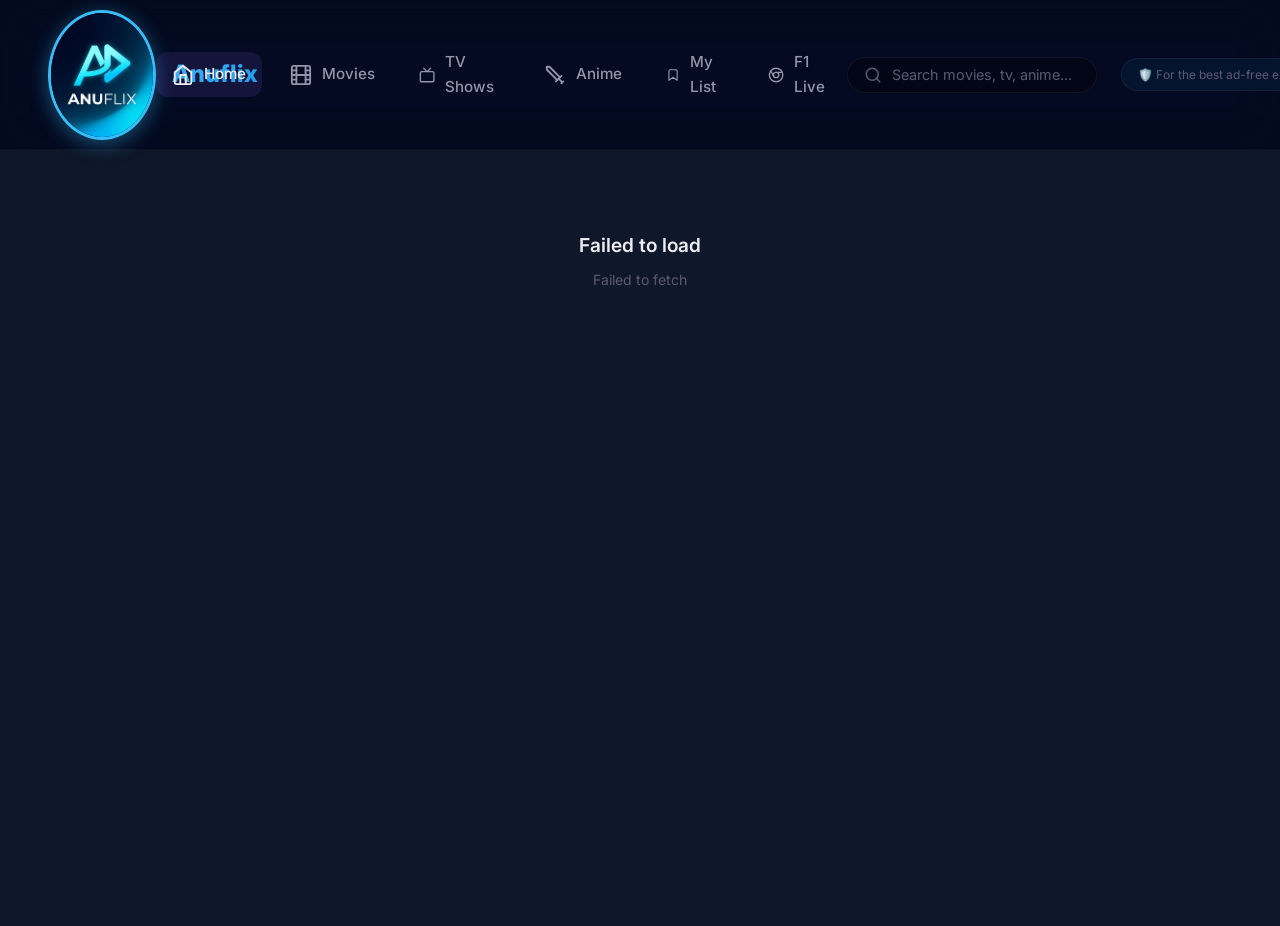
<file: index.html>
<!DOCTYPE html>
<html lang="en">
<head>
    <meta charset="UTF-8">
    <meta name="viewport" content="width=device-width, initial-scale=1.0">
    <meta name="description" content="Anuflix — Discover trending movies and TV shows. Browse ratings, cast, and recommendations powered by TMDB.">
    <title>Anuflix — Movies & TV</title>
    <link rel="preconnect" href="https://fonts.googleapis.com">
    <link rel="preconnect" href="https://fonts.gstatic.com" crossorigin>
    <link href="https://fonts.googleapis.com/css2?family=Inter:wght@300;400;500;600;700;800;900&display=swap" rel="stylesheet">
    <link rel="stylesheet" href="index.css?v=112">
    <link rel="icon" type="image/png" href="logo.png">
</head>
<body>
    <div id="app">
        <!-- Sidebar (Desktop) -->
        <aside id="sidebar">
            <a href="#/" class="sidebar-logo">
                <img src="logo.png" alt="Anuflix" class="custom-logo">
                <span class="logo-text">Anuflix</span>
            </a>
            <nav class="sidebar-nav" id="sidebar-nav">
                <a href="#/" class="nav-link active" data-page="home">
                    <svg width="22" height="22" viewBox="0 0 24 24" fill="none" stroke="currentColor" stroke-width="2" stroke-linecap="round" stroke-linejoin="round"><path d="M3 9l9-7 9 7v11a2 2 0 01-2 2H5a2 2 0 01-2-2z"/><polyline points="9 22 9 12 15 12 15 22"/></svg>
                    <span>Home</span>
                </a>
                <a href="#/movies" class="nav-link" data-page="movies">
                    <svg width="22" height="22" viewBox="0 0 24 24" fill="none" stroke="currentColor" stroke-width="2" stroke-linecap="round" stroke-linejoin="round"><rect x="2" y="2" width="20" height="20" rx="2.18" ry="2.18"/><line x1="7" y1="2" x2="7" y2="22"/><line x1="17" y1="2" x2="17" y2="22"/><line x1="2" y1="12" x2="22" y2="12"/><line x1="2" y1="7" x2="7" y2="7"/><line x1="2" y1="17" x2="7" y2="17"/><line x1="17" y1="7" x2="22" y2="7"/><line x1="17" y1="17" x2="22" y2="17"/></svg>
                    <span>Movies</span>
                </a>
                <a href="#/tv" class="nav-link" data-page="tv">
                    <svg width="22" height="22" viewBox="0 0 24 24" fill="none" stroke="currentColor" stroke-width="2" stroke-linecap="round" stroke-linejoin="round"><rect x="2" y="7" width="20" height="15" rx="2" ry="2"/><polyline points="17 2 12 7 7 2"/></svg>
                    <span>TV Shows</span>
                </a>
                <a href="#/anime" class="nav-link" data-page="anime">
                    <svg width="22" height="22" viewBox="0 0 24 24" fill="none" stroke="currentColor" stroke-width="2" stroke-linecap="round" stroke-linejoin="round"><polyline points="14.5 17.5 3 6 3 3 6 3 17.5 14.5"/><line x1="13" y1="19" x2="19" y2="13"/><line x1="16" y1="16" x2="20" y2="20"/><line x1="19" y1="21" x2="21" y2="19"/></svg>
                    <span>Anime</span>
                </a>

                <a href="#/watchlist" class="nav-link" data-page="watchlist">
                    <svg width="22" height="22" viewBox="0 0 24 24" fill="none" stroke="currentColor" stroke-width="2" stroke-linecap="round" stroke-linejoin="round"><path d="M19 21l-7-5-7 5V5a2 2 0 012-2h10a2 2 0 012 2z"/></svg>
                    <span>My List</span>
                </a>
                <a href="#/f1" class="nav-link" data-page="f1">
                    <svg width="22" height="22" viewBox="0 0 24 24" fill="none" stroke="currentColor" stroke-width="2" stroke-linecap="round" stroke-linejoin="round"><circle cx="12" cy="12" r="10"/><circle cx="12" cy="12" r="4"/><line x1="21.17" y1="8" x2="12" y2="8"/><line x1="3.95" y1="6.06" x2="8.54" y2="14"/></svg>
                    <span>F1 Live</span>
                </a>
            </nav>
            <div class="header-actions">
                <!-- Global Floating Search -->
                <div id="global-search-container" class="global-search-container">
                    <div class="global-search-wrapper">
                        <svg width="18" height="18" viewBox="0 0 24 24" fill="none" stroke="currentColor" stroke-width="2" stroke-linecap="round" stroke-linejoin="round" class="global-search-icon"><circle cx="11" cy="11" r="8"/><line x1="21" y1="21" x2="16.65" y2="16.65"/></svg>
                        <input type="text" id="global-search-input" class="global-search-input" placeholder="Search movies, tv, anime..." autocomplete="off">
                    </div>
                    <div id="global-search-suggestions" class="search-suggestions" style="display: none;"></div>
                </div>
                <a href="https://brave.com/" target="_blank" rel="noopener noreferrer" class="brave-tip">🛡️ For the best ad-free experience, use <strong>Brave Browser</strong></a>
                <button class="theme-toggle" id="theme-toggle" title="Toggle Theme">
                    <svg id="theme-icon" width="20" height="20" viewBox="0 0 24 24" fill="none" stroke="currentColor" stroke-width="2" stroke-linecap="round" stroke-linejoin="round">
                        <!-- Moon -->
                        <path d="M21 12.79A9 9 0 1 1 11.21 3 7 7 0 0 0 21 12.79z"></path>
                    </svg>
                </button>
            </div>
            <div class="sidebar-footer">
                <a href="https://www.themoviedb.org" target="_blank" rel="noopener noreferrer" class="tmdb-link">
                    <svg width="16" height="16" viewBox="0 0 24 24" fill="none" stroke="currentColor" stroke-width="2"><path d="M18 13v6a2 2 0 01-2 2H5a2 2 0 01-2-2V8a2 2 0 012-2h6"/><polyline points="15 3 21 3 21 9"/><line x1="10" y1="14" x2="21" y2="3"/></svg>
                    Powered by TMDB
                </a>
            </div>
        </aside>

        <!-- Main Content Area -->
        <main id="main-content"></main>

        <!-- Mobile Bottom Navigation -->
        <nav id="mobile-nav">
            <a href="#/" class="mob-link active" data-page="home">
                <svg width="22" height="22" viewBox="0 0 24 24" fill="none" stroke="currentColor" stroke-width="2" stroke-linecap="round" stroke-linejoin="round"><path d="M3 9l9-7 9 7v11a2 2 0 01-2 2H5a2 2 0 01-2-2z"/><polyline points="9 22 9 12 15 12 15 22"/></svg>
                <span>Home</span>
            </a>
            <a href="#/movies" class="mob-link" data-page="movies">
                <svg width="22" height="22" viewBox="0 0 24 24" fill="none" stroke="currentColor" stroke-width="2" stroke-linecap="round" stroke-linejoin="round"><rect x="2" y="2" width="20" height="20" rx="2.18" ry="2.18"/><line x1="7" y1="2" x2="7" y2="22"/><line x1="17" y1="2" x2="17" y2="22"/><line x1="2" y1="12" x2="22" y2="12"/></svg>
                <span>Movies</span>
            </a>
            <a href="#/tv" class="mob-link" data-page="tv">
                <svg width="22" height="22" viewBox="0 0 24 24" fill="none" stroke="currentColor" stroke-width="2" stroke-linecap="round" stroke-linejoin="round"><rect x="2" y="7" width="20" height="15" rx="2" ry="2"/><polyline points="17 2 12 7 7 2"/></svg>
                <span>TV</span>
            </a>
            <a href="#/anime" class="mob-link" data-page="anime">
                <svg width="22" height="22" viewBox="0 0 24 24" fill="none" stroke="currentColor" stroke-width="2" stroke-linecap="round" stroke-linejoin="round"><polyline points="14.5 17.5 3 6 3 3 6 3 17.5 14.5"/><line x1="13" y1="19" x2="19" y2="13"/><line x1="16" y1="16" x2="20" y2="20"/><line x1="19" y1="21" x2="21" y2="19"/></svg>
                <span>Anime</span>
            </a>

            <a href="#/watchlist" class="mob-link" data-page="watchlist">
                <svg width="22" height="22" viewBox="0 0 24 24" fill="none" stroke="currentColor" stroke-width="2" stroke-linecap="round" stroke-linejoin="round"><path d="M19 21l-7-5-7 5V5a2 2 0 012-2h10a2 2 0 012 2z"/></svg>
                <span>My List</span>
            </a>
            <a href="#/f1" class="mob-link" data-page="f1">
                <svg width="22" height="22" viewBox="0 0 24 24" fill="none" stroke="currentColor" stroke-width="2" stroke-linecap="round" stroke-linejoin="round"><circle cx="12" cy="12" r="10"/><circle cx="12" cy="12" r="4"/><line x1="21.17" y1="8" x2="12" y2="8"/><line x1="3.95" y1="6.06" x2="8.54" y2="14"/></svg>
                <span>F1</span>
            </a>
        </nav>
    </div>

    <!-- API Key Modal -->
    <div id="api-key-modal" class="modal">
        <div class="modal-content">
            <div class="modal-icon">
                <img src="logo.png" alt="Anuflix" class="custom-logo-large">
            </div>
            <h2>Welcome to Anuflix</h2>
            <p>Enter your free TMDB API key to start exploring movies & TV shows.</p>
            <input type="text" id="api-key-input" placeholder="Paste your API key here…" autocomplete="off" spellcheck="false">
            <button id="api-key-submit" class="btn-primary-full">Get Started</button>
            <p class="modal-help">Get a free key at <a href="https://www.themoviedb.org/settings/api" target="_blank" rel="noopener noreferrer">themoviedb.org/settings/api</a></p>
        </div>
    </div>



    <script src="app.js?v=68"></script>
</body>
</html>
</file>
<file: index.css>
/* ============================================
   Anuflix — Movie & TV App Styles
   ============================================ */

/* ---------- CSS Variables ---------- */
:root {
    --bg-primary: #0f172a;
    --bg-secondary: #020617;
    --bg-surface: #1e293b;
    --bg-card: #1e293b;
    --bg-card-hover: #334155;
    --bg-overlay: rgba(15, 23, 42, 0.85);
    --accent-primary: #38bdf8;
    --accent-secondary: #94a3b8;
    --accent-gradient: linear-gradient(135deg, #38bdf8, #0ea5e9);
    --accent-glow: rgba(56, 189, 248, 0.35);
    --color-red: #ef4444;
    --color-green: #10b981;
    --rating-color: #f59e0b;
    --text-primary: #eeeef2;
    --text-secondary: #9494ac;
    --text-muted: #5a5a72;
    --border-subtle: rgba(255, 255, 255, 0.06);
    --border-hover: rgba(139, 92, 246, 0.3);
    --navbar-height: 150px;
    --mobile-nav-height: 64px;
    --card-radius: 12px;
    --transition-fast: 0.2s ease;
    --transition-smooth: 0.35s cubic-bezier(0.4, 0, 0.2, 1);
    --font: 'Inter', -apple-system, BlinkMacSystemFont, sans-serif;
}

/* ---------- Themes ---------- */

[data-theme="light"] {
    --bg-primary: #f8fafc;
    --bg-secondary: #f1f5f9;
    --bg-surface: #ffffff;
    --bg-card: #ffffff;
    --bg-card-hover: #e2e8f0;
    --bg-overlay: rgba(248, 250, 252, 0.85);
    --accent-primary: #0ea5e9;
    --accent-secondary: #64748b;
    --accent-gradient: linear-gradient(135deg, #0ea5e9, #0284c7);
    --accent-glow: rgba(14, 165, 233, 0.2);
    --text-primary: #0f172a;
    --text-secondary: #475569;
    --text-muted: #64748b;
    --border-subtle: rgba(0, 0, 0, 0.08);
    --border-hover: rgba(14, 165, 233, 0.3);
}

[data-theme="light"] #sidebar {
    background: rgba(255, 255, 255, 0.9);
    border-bottom: 1px solid rgba(0, 0, 0, 0.05);
}

[data-theme="light"] .nav-link, 
[data-theme="light"] .mob-link,
[data-theme="light"] .logo-text,
[data-theme="light"] .browse-title,
[data-theme="light"] .section-title,
[data-theme="light"] .detail-title,
[data-theme="light"] .hero-title {
    color: #0f172a;
}

[data-theme="light"] .search-input {
    background: #f1f5f9;
    color: #0f172a;
    border: 1px solid rgba(0,0,0,0.1);
}

[data-theme="light"] .genre-tag {
    background: #f1f5f9;
    color: #334155;
    border: 1px solid rgba(0,0,0,0.05);
}

[data-theme="light"] .genre-tag:hover {
    background: #e2e8f0;
}

/* F1 Light Theme Overrides */
[data-theme="light"] .f1-schedule-container,
[data-theme="light"] .f1-standings-container,
[data-theme="light"] .f1-player-box {
    background: #ffffff;
    border: 1px solid rgba(14, 165, 233, 0.4);
    box-shadow: 0 0 25px rgba(14, 165, 233, 0.15), inset 0 0 10px rgba(14, 165, 233, 0.05);
}
[data-theme="light"] .f1-animated-bg {
    background: radial-gradient(circle at top, #f8fafc 0%, #e2e8f0 100%);
}
[data-theme="light"] .f1-track-line {
    background: rgba(0, 0, 0, 0.04);
    box-shadow: 0 0 10px rgba(0, 0, 0, 0.05);
}
[data-theme="light"] .f1-car-anim {
    opacity: 0.3;
}
[data-theme="light"] .f1-standing-card {
    background: #f1f5f9;
    border: 1px solid rgba(0, 0, 0, 0.05);
}
[data-theme="light"] .f1-standing-card:hover {
    background: #e2e8f0;
}
[data-theme="light"] .f1-standing-pos {
    color: rgba(0, 0, 0, 0.4);
}
[data-theme="light"] .f1-standing-name {
    color: #0f172a;
}
[data-theme="light"] .f1-standing-team {
    color: rgba(0, 0, 0, 0.5);
}
[data-theme="light"] .f1-race-flag {
    color: #333;
    background: rgba(0, 0, 0, 0.05);
    border-color: rgba(0, 0, 0, 0.1);
}

/* Theme Switcher UI */
.header-actions {
    display: flex;
    align-items: center;
    gap: 24px;
}

.theme-toggle {
    background: rgba(255, 255, 255, 0.05);
    border: 1px solid rgba(255, 255, 255, 0.1);
    color: var(--text-primary);
    border-radius: 50%;
    width: 36px;
    height: 36px;
    display: flex;
    align-items: center;
    justify-content: center;
    cursor: pointer;
    transition: all 0.2s ease;
}

.theme-toggle:hover {
    background: rgba(255, 255, 255, 0.1);
    transform: scale(1.1);
}

[data-theme="light"] .theme-toggle {
    background: rgba(0, 0, 0, 0.05);
    border: 1px solid rgba(0, 0, 0, 0.1);
}

[data-theme="light"] .theme-toggle:hover {
    background: rgba(0, 0, 0, 0.1);
}

/* ---------- Reset & Base ---------- */
*, *::before, *::after { box-sizing: border-box; margin: 0; padding: 0; }

html {
    font-size: 16px;
    scroll-behavior: smooth;
    -webkit-font-smoothing: antialiased;
    -moz-osx-font-smoothing: grayscale;
}

body {
    font-family: var(--font);
    background: var(--bg-primary);
    color: var(--text-primary);
    line-height: 1.6;
    overflow-x: hidden;
    min-height: 100vh;
}

a { color: inherit; text-decoration: none; }
img { display: block; max-width: 100%; }
button { cursor: pointer; font-family: inherit; border: none; background: none; color: inherit; }
input { font-family: inherit; }

/* ---------- Custom Scrollbar ---------- */
::-webkit-scrollbar { width: 6px; height: 6px; }
::-webkit-scrollbar-track { background: transparent; }
::-webkit-scrollbar-thumb { background: rgba(255,255,255,0.1); border-radius: 3px; }
::-webkit-scrollbar-thumb:hover { background: rgba(255,255,255,0.2); }

/* ---------- App Layout ---------- */
#app {
    display: flex;
    min-height: 100vh;
}

/* ---------- Top Navbar ---------- */
#sidebar {
    position: fixed;
    top: 0;
    left: 0;
    width: 100%;
    height: var(--navbar-height);
    background: rgba(2, 6, 23, 0.7);
    backdrop-filter: blur(20px) saturate(180%);
    -webkit-backdrop-filter: blur(20px) saturate(180%);
    border-bottom: 1px solid rgba(255, 255, 255, 0.04);
    display: flex;
    flex-direction: row;
    align-items: center;
    justify-content: space-between;
    padding: 0 48px;
    z-index: 100;
    transition: background 0.3s ease;
}

.sidebar-logo {
    display: flex;
    align-items: center;
    gap: 16px;
    margin-bottom: 0;
    transition: transform var(--transition-fast);
}

.sidebar-logo:hover {
    transform: scale(1.05);
}

.custom-logo {
    width: 130px;
    height: 130px;
    border-radius: 50%;
    object-fit: cover;
    border: 3px solid var(--accent-primary);
    box-shadow: 0 4px 20px rgba(56, 189, 248, 0.4);
}

.logo-text {
    font-size: 1.5rem;
    font-weight: 800;
    background: var(--accent-gradient);
    -webkit-background-clip: text;
    -webkit-text-fill-color: transparent;
    background-clip: text;
}

.sidebar-nav {
    display: flex;
    flex-direction: row;
    align-items: center;
    gap: 12px;
}

.nav-link {
    display: flex;
    align-items: center;
    gap: 10px;
    padding: 10px 16px;
    border-radius: 12px;
    font-size: 0.95rem;
    font-weight: 500;
    color: var(--text-secondary);
    transition: all var(--transition-fast);
    position: relative;
}

.nav-link:hover {
    color: var(--text-primary);
    background: rgba(255,255,255,0.04);
}

.nav-link.active {
    color: var(--text-primary);
    background: rgba(139, 92, 246, 0.12);
}

/* Remove the active border for the horizontal layout, or put it at the bottom */
.nav-link.active::before {
    display: none;
}

.sidebar-footer {
    display: none; /* Hide on desktop for top nav */
}

.brave-tip {
    font-size: 0.75rem;
    color: var(--text-muted);
    padding: 6px 16px;
    border: 1px solid var(--border-subtle);
    border-radius: 20px;
    background: rgba(56, 189, 248, 0.06);
    white-space: nowrap;
    transition: all var(--transition-fast);
    text-decoration: none;
}

.brave-tip:hover {
    background: rgba(56, 189, 248, 0.15);
    border-color: var(--accent-primary);
    color: var(--text-primary);
}

.brave-tip strong {
    color: var(--accent-primary);
}

.tmdb-link {
    display: flex;
    align-items: center;
    gap: 8px;
    font-size: 0.78rem;
    color: var(--text-muted);
    padding: 8px;
    transition: color var(--transition-fast);
}

.tmdb-link:hover { color: var(--text-secondary); }

/* --- Main Content Area & Transitions --- */
#main-content {
    margin-top: var(--navbar-height);
    margin-left: 0;
    width: 100%;
    min-height: calc(100vh - var(--navbar-height));
    flex: 1;
    transition: opacity 0.3s cubic-bezier(0.4, 0, 0.2, 1), transform 0.3s cubic-bezier(0.4, 0, 0.2, 1);
    will-change: opacity, transform;
}

.page-transitioning {
    opacity: 0;
    transform: translateY(15px);
}
.page-visible {
    opacity: 1;
    transform: translateY(0);
}

/* ---------- Lazy Image Fade-in ---------- */
.card-img, .cw-poster img, .ep-thumbnail, .top10-poster img {
    opacity: 0;
    transition: opacity 0.4s ease;
}

.card-img.loaded, .cw-poster img.loaded, .ep-thumbnail.loaded, .top10-poster img.loaded {
    opacity: 1;
}

/* Dynamic Mouse Glow */
.card::before {
    content: '';
    position: absolute;
    top: 0; left: 0; right: 0; bottom: 0;
    background: radial-gradient(400px circle at var(--mouse-x, 0) var(--mouse-y, 0), rgba(255, 255, 255, 0.1), transparent 40%);
    z-index: 2;
    pointer-events: none;
    opacity: 0;
    transition: opacity 0.3s ease;
}
.card:hover::before {
    opacity: 1;
}

/* Poster Fade-in */
.poster-img {
    opacity: 0;
    transition: opacity 0.5s ease-in-out;
}
.poster-img.loaded {
    opacity: 1;
}

/* Skeleton Loaders */
@keyframes shimmerBg {
    0% { background-position: -1000px 0; }
    100% { background-position: 1000px 0; }
}
.skeleton-card {
    border-radius: 12px;
    background: linear-gradient(90deg, rgba(255,255,255,0.03) 25%, rgba(255,255,255,0.08) 50%, rgba(255,255,255,0.03) 75%);
    background-size: 1000px 100%;
    animation: shimmerBg 2s infinite linear;
    aspect-ratio: 2/3;
    width: 100%;
    box-shadow: 0 4px 6px rgba(0,0,0,0.3);
}
[data-theme="light"] .skeleton-card {
    background: linear-gradient(90deg, rgba(0,0,0,0.05) 25%, rgba(0,0,0,0.1) 50%, rgba(0,0,0,0.05) 75%);
    background-size: 1000px 100%;
}

/* ---------- Mobile Nav ---------- */
#mobile-nav {
    display: none;
    position: fixed;
    bottom: 0;
    left: 0;
    right: 0;
    height: var(--mobile-nav-height);
    background: rgba(12, 12, 24, 0.92);
    backdrop-filter: blur(20px);
    -webkit-backdrop-filter: blur(20px);
    border-top: 1px solid var(--border-subtle);
    justify-content: space-around;
    align-items: center;
    z-index: 100;
    padding: 0 8px;
}

.mob-link {
    display: flex;
    flex-direction: column;
    align-items: center;
    gap: 4px;
    font-size: 0.65rem;
    font-weight: 500;
    color: var(--text-muted);
    padding: 6px 12px;
    transition: color var(--transition-fast);
}

.mob-link.active { color: var(--accent-primary); }
.mob-link svg { width: 20px; height: 20px; }

/* ---------- Hero Section ---------- */
.hero {
    position: relative;
    width: 100%;
    height: clamp(420px, 65vh, 700px);
    overflow: hidden;
    margin-bottom: 0px;
}

.hero-backdrop {
    position: absolute;
    inset: 0;
    background-size: cover;
    background-position: center 20%;
    transition: opacity 0.6s ease;
    z-index: 0;
}

.hero-video-wrapper {
    position: absolute;
    top: 50%;
    left: 50%;
    width: 100vw;
    height: 56.25vw; /* 16:9 Aspect Ratio */
    min-height: 100vh;
    min-width: 177.77vh; /* 16:9 Aspect Ratio */
    transform: translate(-50%, -50%);
    pointer-events: none;
    z-index: 1;
    opacity: 0;
    transition: opacity 2s ease;
}

.hero-video-wrapper iframe {
    position: absolute;
    top: 0;
    left: 0;
    width: 100%;
    height: 100%;
    border: none;
}

.hero-backdrop::after {
    content: '';
    position: absolute;
    inset: 0;
    background:
        linear-gradient(to right, var(--bg-primary) 0%, transparent 70%),
        linear-gradient(to top, var(--bg-primary) 0%, transparent 40%);
}

.hero-content-new {
    position: absolute;
    top: calc(var(--navbar-height) + 20px);
    left: 0;
    z-index: 2;
    display: flex;
    flex-direction: column;
    padding: 0 48px;
    max-width: 650px;
}

.hero-tagline {
    font-size: 0.85rem;
    font-weight: 500;
    color: var(--accent-primary);
    letter-spacing: 1.5px;
    text-transform: uppercase;
    margin-bottom: 8px;
}

.hero-title {
    font-size: clamp(2rem, 4vw, 3.2rem);
    font-weight: 800;
    line-height: 1.1;
    margin-bottom: 14px;
    letter-spacing: -0.5px;
}

.hero-meta {
    display: flex;
    align-items: center;
    gap: 12px;
    margin-bottom: 14px;
    flex-wrap: wrap;
}

.hero-rating {
    display: flex;
    align-items: center;
    gap: 5px;
    font-weight: 600;
    color: var(--rating-color);
    font-size: 0.95rem;
}

.hero-rating svg { width: 16px; height: 16px; fill: var(--rating-color); }

.hero-year, .hero-genre-tag {
    font-size: 0.85rem;
    color: var(--text-secondary);
}

.hero-genre-tag {
    padding: 3px 10px;
    background: rgba(255,255,255,0.08);
    border-radius: 20px;
    font-size: 0.78rem;
}

.hero-overview {
    font-size: 0.92rem;
    color: var(--text-secondary);
    line-height: 1.65;
    margin-bottom: 22px;
    display: -webkit-box;
    -webkit-line-clamp: 3;
    -webkit-box-orient: vertical;
    overflow: hidden;
}

.hero-buttons {
    display: flex;
    gap: 12px;
}

.btn-primary {
    display: inline-flex;
    align-items: center;
    gap: 8px;
    padding: 12px 28px;
    background: var(--accent-gradient);
    color: #fff;
    font-weight: 600;
    font-size: 0.9rem;
    border-radius: 50px;
    transition: all var(--transition-smooth);
    box-shadow: 0 4px 20px var(--accent-glow);
}

.btn-primary:hover {
    transform: translateY(-2px);
    box-shadow: 0 6px 28px var(--accent-glow);
}

.btn-secondary {
    display: inline-flex;
    align-items: center;
    gap: 8px;
    padding: 12px 28px;
    background: rgba(255,255,255,0.08);
    backdrop-filter: blur(10px);
    color: var(--text-primary);
    font-weight: 600;
    font-size: 0.9rem;
    border-radius: 50px;
    border: 1px solid rgba(255,255,255,0.12);
    transition: all var(--transition-fast);
}

.btn-secondary:hover {
    background: rgba(255,255,255,0.14);
}

.btn-secondary.in-list {
    background: rgba(139, 92, 246, 0.15);
    border-color: var(--accent-primary);
    color: var(--accent-primary);
}

/* ---------- Section Headers ---------- */
.section {
    padding: 0 48px;
    margin-bottom: 36px;
    position: relative;
    z-index: 5;
}

.overlap-hero {
    margin-top: -150px;
    position: relative;
    z-index: 10;
}

.section-header {
    display: flex;
    align-items: center;
    justify-content: space-between;
    margin-bottom: 18px;
}

.section-title {
    font-size: 1.35rem;
    font-weight: 700;
    letter-spacing: -0.3px;
}

.section-title .accent {
    background: var(--accent-gradient);
    -webkit-background-clip: text;
    -webkit-text-fill-color: transparent;
    background-clip: text;
}

.see-all {
    font-size: 0.82rem;
    font-weight: 500;
    color: var(--accent-primary);
    transition: opacity var(--transition-fast);
}

.see-all:hover { opacity: 0.75; }

/* ---------- Carousel ---------- */
.carousel {
    position: relative;
}

.carousel-track {
    display: flex;
    gap: 16px;
    overflow-x: auto;
    scroll-behavior: smooth;
    scroll-snap-type: x mandatory;
    padding-bottom: 8px;
    -ms-overflow-style: none;
    scrollbar-width: none;
}

.carousel-track::-webkit-scrollbar { display: none; }

.carousel-btn {
    position: absolute;
    top: 50%;
    transform: translateY(-60%);
    width: 40px;
    height: 40px;
    border-radius: 50%;
    background: rgba(12, 12, 24, 0.85);
    backdrop-filter: blur(8px);
    border: 1px solid var(--border-subtle);
    display: flex;
    align-items: center;
    justify-content: center;
    color: var(--text-primary);
    z-index: 5;
    transition: all var(--transition-fast);
    opacity: 0;
}

.carousel:hover .carousel-btn { opacity: 1; }
.carousel-btn:hover { background: rgba(139, 92, 246, 0.25); border-color: var(--border-hover); }
.carousel-btn-left { left: -8px; }
.carousel-btn-right { right: -8px; }

/* ---------- Movie / TV Card ---------- */
.card {
    flex: 0 0 180px;
    scroll-snap-align: start;
    cursor: pointer;
    transition: transform var(--transition-smooth);
    position: relative; /* Added for glow overlay */
    overflow: hidden; /* Added for glow overlay */
}

.card:hover { transform: translateY(-8px); }

.card-poster {
    position: relative;
    border-radius: var(--card-radius);
    overflow: hidden;
    aspect-ratio: 2/3;
    background: var(--bg-surface);
}

.card-img {
    width: 100%;
    height: 100%;
    object-fit: cover;
    transition: transform 0.45s ease;
}

.card:hover .card-img { transform: scale(1.06); }

.card-overlay {
    position: absolute;
    inset: 0;
    background: linear-gradient(to top, rgba(6,6,14,0.9) 0%, transparent 50%);
    opacity: 0;
    transition: opacity var(--transition-smooth);
    display: flex;
    flex-direction: column;
    justify-content: flex-end;
    padding: 14px;
}

.card:hover .card-overlay { opacity: 1; }

.card-overlay-title {
    font-size: 0.82rem;
    font-weight: 600;
    margin-bottom: 2px;
}

.card-overlay-year {
    font-size: 0.72rem;
    color: var(--text-muted);
}

.card-rating {
    position: absolute;
    top: 8px;
    left: 8px;
    display: flex;
    align-items: center;
    gap: 4px;
    padding: 3px 8px;
    background: rgba(0, 0, 0, 0.7);
    backdrop-filter: blur(6px);
    border-radius: 6px;
    font-size: 0.72rem;
    font-weight: 700;
    color: var(--rating-color);
    z-index: 2;
}

.card-rating svg { width: 11px; height: 11px; fill: var(--rating-color); }

.card-info {
    padding: 10px 2px 0;
}

.card-title {
    font-size: 0.82rem;
    font-weight: 600;
    white-space: nowrap;
    overflow: hidden;
    text-overflow: ellipsis;
}

.card-year {
    font-size: 0.72rem;
    color: var(--text-muted);
    margin-top: 2px;
}

/* ---------- Top 10 Section ---------- */
.top10-track {
    display: flex;
    gap: 8px;
    overflow-x: auto;
    scroll-behavior: smooth;
    padding-bottom: 8px;
    -ms-overflow-style: none;
    scrollbar-width: none;
}

.top10-track::-webkit-scrollbar { display: none; }

.top10-card {
    flex: 0 0 140px;
    position: relative;
    cursor: pointer;
    display: flex;
    align-items: flex-end;
    transition: transform var(--transition-smooth);
    scroll-snap-align: start;
}

.top10-card:hover { transform: translateY(-6px); }

.top10-rank {
    font-size: 7rem;
    font-weight: 900;
    line-height: 0.8;
    color: transparent;
    -webkit-text-stroke: 2.5px var(--accent-primary);
    position: relative;
    z-index: 2;
    margin-right: -20px;
    user-select: none;
    filter: drop-shadow(0 0 12px rgba(139, 92, 246, 0.3));
}

.top10-poster {
    width: 120px;
    aspect-ratio: 2/3;
    border-radius: var(--card-radius);
    overflow: hidden;
    background: var(--bg-surface);
    flex-shrink: 0;
}

.top10-poster img {
    width: 100%;
    height: 100%;
    object-fit: cover;
}

/* ---------- Continue Watching ---------- */
.cw-section { margin-top: 0; }

.cw-clear-btn {
    font-size: 0.78rem;
    color: var(--text-muted);
    background: transparent;
    border: 1px solid var(--border-subtle);
    padding: 6px 14px;
    border-radius: 20px;
    cursor: pointer;
    transition: all var(--transition-fast);
}

.cw-clear-btn:hover {
    color: var(--color-red);
    border-color: var(--color-red);
}

.cw-card {
    flex: 0 0 160px;
    cursor: pointer;
    transition: transform var(--transition-smooth);
    scroll-snap-align: start;
}

.cw-card:hover { transform: translateY(-6px); }

.cw-poster {
    position: relative;
    border-radius: var(--card-radius);
    overflow: hidden;
    aspect-ratio: 2/3;
    background: var(--bg-surface);
}

.cw-poster img {
    width: 100%;
    height: 100%;
    object-fit: cover;
}

.cw-play-icon {
    position: absolute;
    top: 50%;
    left: 50%;
    transform: translate(-50%, -50%);
    width: 48px;
    height: 48px;
    background: rgba(0,0,0,0.65);
    border-radius: 50%;
    display: flex;
    align-items: center;
    justify-content: center;
    opacity: 0;
    transition: opacity var(--transition-fast);
    backdrop-filter: blur(4px);
}

.cw-card:hover .cw-play-icon { opacity: 1; }

.cw-remove {
    position: absolute;
    top: 6px;
    right: 6px;
    width: 28px;
    height: 28px;
    background: rgba(0, 0, 0, 0.75);
    border: none;
    border-radius: 50%;
    color: #fff;
    display: flex;
    align-items: center;
    justify-content: center;
    cursor: pointer;
    opacity: 0;
    transition: all var(--transition-fast);
    z-index: 5;
    backdrop-filter: blur(4px);
}

.cw-card:hover .cw-remove { opacity: 1; }

.cw-remove:hover {
    background: var(--color-red);
    transform: scale(1.15);
}

.cw-progress {
    position: absolute;
    bottom: 0;
    left: 0;
    right: 0;
    height: 4px;
    background: rgba(255,255,255,0.15);
}

.cw-progress-bar {
    height: 100%;
    width: 35%;
    background: var(--accent-primary);
    border-radius: 0 2px 2px 0;
}

.cw-info { padding: 8px 4px 0; }

.cw-title {
    font-size: 0.82rem;
    font-weight: 600;
    color: var(--text-primary);
    overflow: hidden;
    text-overflow: ellipsis;
    white-space: nowrap;
}

.cw-subtitle {
    font-size: 0.72rem;
    color: var(--accent-primary);
    font-weight: 600;
    margin-top: 2px;
}

/* ---------- Detail Page ---------- */
.detail-page {
    animation: fadeIn 0.4s ease;
}

.detail-backdrop-wrap {
    position: relative;
    width: 100%;
    height: clamp(350px, 55vh, 550px);
    overflow: hidden;
}

.detail-backdrop {
    position: absolute;
    inset: 0;
    background-size: cover;
    background-position: center 25%;
}

.detail-backdrop::after {
    content: '';
    position: absolute;
    inset: 0;
    background:
        linear-gradient(to top, var(--bg-primary) 0%, transparent 70%),
        linear-gradient(to right, var(--bg-primary) 0%, transparent 50%);
}

.detail-hero {
    position: relative;
    z-index: 2;
    display: flex;
    gap: 32px;
    align-items: flex-end;
    height: 100%;
    padding: 0 48px 40px;
}

.detail-poster {
    width: 200px;
    aspect-ratio: 2/3;
    border-radius: 14px;
    overflow: hidden;
    box-shadow: 0 12px 40px rgba(0,0,0,0.5);
    flex-shrink: 0;
    background: var(--bg-surface);
}

.detail-poster img { width: 100%; height: 100%; object-fit: cover; }

.detail-info { flex: 1; max-width: 600px; }

.detail-tagline {
    font-size: 0.82rem;
    font-style: italic;
    color: var(--accent-primary);
    margin-bottom: 8px;
}

.detail-title {
    font-size: clamp(1.6rem, 3.5vw, 2.6rem);
    font-weight: 800;
    line-height: 1.12;
    margin-bottom: 14px;
}

.detail-meta {
    display: flex;
    align-items: center;
    gap: 14px;
    flex-wrap: wrap;
    margin-bottom: 16px;
}

.detail-rating {
    display: flex;
    align-items: center;
    gap: 5px;
    font-weight: 700;
    color: var(--rating-color);
}

.detail-rating svg { width: 16px; height: 16px; fill: var(--rating-color); }

.detail-year, .detail-runtime {
    font-size: 0.88rem;
    color: var(--text-secondary);
}

.detail-genres {
    display: flex;
    gap: 8px;
    flex-wrap: wrap;
    margin-bottom: 18px;
}

.genre-pill {
    padding: 5px 14px;
    background: rgba(139, 92, 246, 0.12);
    border: 1px solid rgba(139, 92, 246, 0.2);
    border-radius: 20px;
    font-size: 0.78rem;
    font-weight: 500;
    color: var(--accent-primary);
    transition: all var(--transition-fast);
    cursor: pointer;
}

.genre-pill:hover {
    background: rgba(139, 92, 246, 0.22);
}

.detail-buttons {
    display: flex;
    gap: 12px;
}

.detail-body {
    padding: 32px 48px;
}

.detail-section {
    margin-bottom: 36px;
}

.detail-section-title {
    font-size: 1.2rem;
    font-weight: 700;
    margin-bottom: 16px;
}

.detail-overview {
    font-size: 0.95rem;
    color: var(--text-secondary);
    line-height: 1.75;
    max-width: 720px;
}

/* ---------- Cast Section ---------- */
.cast-grid {
    display: flex;
    gap: 20px;
    overflow-x: auto;
    padding-bottom: 8px;
    -ms-overflow-style: none;
    scrollbar-width: none;
}

.cast-grid::-webkit-scrollbar { display: none; }

.cast-card {
    flex: 0 0 110px;
    text-align: center;
}

.cast-img-wrap {
    width: 90px;
    height: 90px;
    border-radius: 50%;
    overflow: hidden;
    margin: 0 auto 10px;
    background: var(--bg-surface);
    border: 2px solid var(--border-subtle);
    transition: border-color var(--transition-fast);
}

.cast-card:hover .cast-img-wrap { border-color: var(--accent-primary); }

.cast-img-wrap img {
    width: 100%;
    height: 100%;
    object-fit: cover;
}

.cast-name {
    font-size: 0.78rem;
    font-weight: 600;
    white-space: nowrap;
    overflow: hidden;
    text-overflow: ellipsis;
}

.cast-character {
    font-size: 0.7rem;
    color: var(--text-muted);
    white-space: nowrap;
    overflow: hidden;
    text-overflow: ellipsis;
}

/* ---------- Back Button ---------- */
.back-btn {
    position: absolute;
    top: calc(var(--navbar-height) + 16px);
    left: 48px;
    z-index: 10;
    display: inline-flex;
    align-items: center;
    gap: 6px;
    padding: 10px 20px;
    font-size: 0.85rem;
    font-weight: 500;
    color: var(--text-secondary);
    background: rgba(255,255,255,0.05);
    border-radius: 10px;
    transition: all 0.2s;
    backdrop-filter: blur(8px);
    -webkit-backdrop-filter: blur(8px);
    border: 1px solid rgba(255,255,255,0.05);
}

.back-btn:hover { color: var(--text-primary); background: rgba(255,255,255,0.1); }

/* ---------- Search Page ---------- */
.search-page {
    padding: 32px 48px;
    animation: fadeIn 0.3s ease;
}

.search-bar {
    position: relative;
    max-width: 600px;
    margin-bottom: 32px;
}

.search-bar svg {
    position: absolute;
    left: 18px;
    top: 50%;
    transform: translateY(-50%);
    width: 20px;
    height: 20px;
    color: var(--text-muted);
}

.search-input {
    width: 100%;
    padding: 16px 20px 16px 52px;
    background: var(--bg-surface);
    border: 1px solid var(--border-subtle);
    border-radius: 14px;
    color: var(--text-primary);
    font-size: 1rem;
    outline: none;
    transition: border-color var(--transition-fast);
}

.search-input::placeholder { color: var(--text-muted); }
.search-input:focus { border-color: var(--accent-primary); }

.search-results-title {
    font-size: 0.88rem;
    color: var(--text-muted);
    margin-bottom: 20px;
}

/* ---------- Grid Layout ---------- */
.grid {
    display: grid;
    grid-template-columns: repeat(auto-fill, minmax(160px, 1fr));
    gap: 24px 16px;
}

.grid .card {
    flex: unset;
    width: 100%;
}

/* ---------- Browse Page ---------- */
.browse-page {
    padding: 32px 48px;
    animation: fadeIn 0.3s ease;
}

.browse-title {
    font-size: 1.8rem;
    font-weight: 800;
    margin-bottom: 24px;
}

.genre-filter {
    display: flex;
    gap: 8px;
    flex-wrap: wrap;
    margin-bottom: 28px;
}

.genre-tag {
    padding: 7px 18px;
    background: rgba(255,255,255,0.05);
    border: 1px solid var(--border-subtle);
    border-radius: 24px;
    font-size: 0.82rem;
    font-weight: 500;
    color: var(--text-secondary);
    cursor: pointer;
    transition: all var(--transition-fast);
}

.genre-tag:hover { background: rgba(255,255,255,0.1); color: var(--text-primary); }

.genre-tag.active {
    background: rgba(139, 92, 246, 0.15);
    border-color: var(--accent-primary);
    color: var(--accent-primary);
}

.load-more-btn {
    display: block;
    margin: 32px auto 0;
    padding: 14px 40px;
    background: rgba(255,255,255,0.06);
    border: 1px solid var(--border-subtle);
    border-radius: 12px;
    font-size: 0.9rem;
    font-weight: 600;
    color: var(--text-secondary);
    transition: all var(--transition-fast);
}

.load-more-btn:hover {
    background: rgba(139, 92, 246, 0.12);
    border-color: var(--accent-primary);
    color: var(--accent-primary);
}

/* ---------- Watchlist ---------- */
.watchlist-page {
    padding: 32px 48px;
    animation: fadeIn 0.3s ease;
}

.watchlist-title {
    font-size: 1.8rem;
    font-weight: 800;
    margin-bottom: 24px;
}

.empty-state {
    display: flex;
    flex-direction: column;
    align-items: center;
    justify-content: center;
    text-align: center;
    padding: 80px 20px;
}

.empty-state svg { width: 64px; height: 64px; color: var(--text-muted); margin-bottom: 20px; opacity: 0.4; }
.empty-state h3 { font-size: 1.2rem; font-weight: 600; margin-bottom: 8px; }
.empty-state p { font-size: 0.88rem; color: var(--text-muted); }

/* ---------- Skeleton Loaders ---------- */
.skeleton {
    background: var(--bg-surface);
    border-radius: var(--card-radius);
    position: relative;
    overflow: hidden;
}

.skeleton::after {
    content: '';
    position: absolute;
    inset: 0;
    background: linear-gradient(90deg, transparent, rgba(255,255,255,0.04), transparent);
    animation: shimmer 1.5s infinite;
}

.skeleton-card {
    flex: 0 0 180px;
}

.skeleton-poster {
    aspect-ratio: 2/3;
    border-radius: var(--card-radius);
    margin-bottom: 10px;
}

.skeleton-text {
    height: 14px;
    border-radius: 6px;
    margin-bottom: 6px;
}

.skeleton-text.short { width: 60%; }

.skeleton-hero {
    height: clamp(420px, 65vh, 700px);
    width: 100%;
    border-radius: 0;
}

/* ---------- Modals ---------- */
.modal {
    display: none;
    position: fixed;
    top: 0; left: 0; right: 0; bottom: 0;
    background: rgba(0, 0, 0, 0.7);
    backdrop-filter: blur(8px);
    -webkit-backdrop-filter: blur(8px);
    z-index: 2000;
    align-items: center;
    justify-content: center;
    opacity: 0;
    transition: opacity var(--transition-normal);
}
.modal.visible {
    opacity: 1;
}
.modal-content {
    background: rgba(12, 12, 24, 0.85); /* Frost glass modal */
    backdrop-filter: blur(24px) saturate(180%);
    -webkit-backdrop-filter: blur(24px) saturate(180%);
    border: 1px solid rgba(255, 255, 255, 0.1);
    box-shadow: 0 25px 50px -12px rgba(0, 0, 0, 0.5);
    border-radius: 20px;
    padding: 40px;
    max-width: 420px;
    width: 90%;
    text-align: center;
    transform: scale(0.95);
    transition: transform var(--transition-normal);
}
[data-theme="light"] .modal-content {
    background: rgba(255, 255, 255, 0.85);
    border: 1px solid rgba(0, 0, 0, 0.1);
}
.modal.visible .modal-content {
    transform: scale(1);
}

.modal-icon { margin-bottom: 20px; }

.custom-logo-large {
    width: 64px;
    height: 64px;
    border-radius: 50%;
    object-fit: cover;
    border: 3px solid var(--accent-primary);
    box-shadow: 0 4px 20px var(--accent-glow);
}

.modal-content h2 {
    font-size: 1.4rem;
    font-weight: 700;
    margin-bottom: 10px;
}

.modal-content > p {
    font-size: 0.88rem;
    color: var(--text-secondary);
    margin-bottom: 24px;
    line-height: 1.6;
}

.modal-content input {
    width: 100%;
    padding: 14px 18px;
    background: var(--bg-primary);
    border: 1px solid var(--border-subtle);
    border-radius: 12px;
    color: var(--text-primary);
    font-size: 0.92rem;
    outline: none;
    margin-bottom: 16px;
    transition: border-color var(--transition-fast);
}

.modal-content input:focus { border-color: var(--accent-primary); }

.btn-primary-full {
    width: 100%;
    padding: 14px;
    background: var(--accent-gradient);
    color: #fff;
    font-weight: 600;
    font-size: 0.95rem;
    border-radius: 12px;
    transition: all var(--transition-smooth);
    box-shadow: 0 4px 20px var(--accent-glow);
}

.btn-primary-full:hover {
    transform: translateY(-2px);
    box-shadow: 0 6px 28px var(--accent-glow);
}

.modal-help {
    margin-top: 16px;
    font-size: 0.78rem;
    color: var(--text-muted);
}

.modal-help a {
    color: var(--accent-primary);
    text-decoration: underline;
}

.modal-error {
    color: var(--color-red);
    font-size: 0.82rem;
    margin-bottom: 12px;
    display: none;
}

.modal-error.visible { display: block; }

/* ---------- Trailer Modal ---------- */
.trailer-modal-content {
    background: #000;
    padding: 0;
    width: 90%;
    max-width: 1000px;
    aspect-ratio: 16/9;
    overflow: hidden;
    position: relative;
}

.trailer-container {
    width: 100%;
    height: 100%;
    aspect-ratio: 16/9;
}

.trailer-container iframe {
    width: 100%;
    height: 100%;
}

.close-trailer-btn {
    position: absolute;
    top: -48px;
    right: 0;
    background: transparent;
    color: white;
    border: none;
    width: 40px;
    height: 40px;
    display: flex;
    align-items: center;
    justify-content: center;
    cursor: pointer;
    z-index: 10;
    transition: color 0.2s;
}

.close-trailer-btn:hover {
    color: var(--color-red);
}
/* ---------- Inline Video Player ---------- */
.top-content-wrapper {
    display: grid;
    grid-template-columns: 1fr minmax(auto, 1100px) 1fr;
    gap: 30px;
    padding: 40px 48px;
    width: 100%;
    max-width: 100%;
    margin: 0 auto;
    align-items: stretch;
}

@media (max-width: 1300px) {
    .top-content-wrapper {
        display: flex;
        flex-direction: column;
        align-items: center;
        padding: 20px 24px;
    }
    .inline-player-wrapper {
        order: 1;
        max-width: 1100px;
    }
}

.inline-player-wrapper {
    grid-column: 2;
    width: 100%;
    background: #0a0a0a;
    padding: 30px;
    display: none;
    flex-direction: column;
    border-radius: 12px;
}

.player-header {
    display: flex;
    justify-content: space-between;
    align-items: center;
    margin-bottom: 20px;
}

.now-playing-text {
    font-size: 0.8rem;
    font-weight: 700;
    color: #888;
    letter-spacing: 1px;
    text-transform: uppercase;
}

.autoplay-toggle {
    display: flex;
    align-items: center;
    gap: 8px;
    color: #f5c518;
    font-size: 0.85rem;
    font-weight: 600;
    border: 1px solid #333;
    padding: 6px 14px;
    border-radius: 20px;
    cursor: pointer;
}

.server-list {
    display: flex;
    gap: 12px;
    align-items: center;
    margin-bottom: 24px;
    flex-wrap: wrap;
}

.server-label {
    font-size: 0.75rem;
    font-weight: 600;
    color: #555;
    letter-spacing: 1px;
}

.server-pill {
    background: #111;
    color: #aaa;
    border: 1px solid #333;
    padding: 6px 16px;
    border-radius: 20px;
    font-size: 0.8rem;
    cursor: pointer;
    transition: all 0.2s;
}

.server-pill:hover {
    background: #222;
    color: #fff;
}

.server-pill.active {
    background: #f5c518;
    color: #000;
    font-weight: 600;
    border-color: #f5c518;
}

.autoplay-toggle:hover {
    color: #fff;
}
.autoplay-toggle.active {
    color: #fff;
}
.autoplay-toggle.active svg {
    fill: var(--primary);
}

.external-fullscreen-btn {
    background: rgba(255, 255, 255, 0.1);
    border: none;
    color: #fff;
    cursor: pointer;
    padding: 6px;
    border-radius: 6px;
    display: flex;
    align-items: center;
    justify-content: center;
    transition: background 0.2s;
}
.external-fullscreen-btn:hover {
    background: rgba(255, 255, 255, 0.2);
}

.video-container {
    position: relative;
    padding-bottom: 56.25%; /* 16:9 Aspect Ratio */
    height: 0;
    overflow: hidden;
    width: 100%;
    border-radius: 12px;
    background: #000;
    box-shadow: 0 10px 40px rgba(0,0,0,0.5);
}

.video-container iframe {
    position: absolute;
    top: 0;
    left: 0;
    width: 100%;
    height: 100%;
}

.video-container:fullscreen {
    padding-bottom: 0 !important;
    height: 100vh !important;
    border-radius: 0 !important;
}
.video-container:-webkit-full-screen {
    padding-bottom: 0 !important;
    height: 100vh !important;
    border-radius: 0 !important;
}
.video-container:-moz-full-screen {
    padding-bottom: 0 !important;
    height: 100vh !important;
    border-radius: 0 !important;
}
.video-container:-ms-fullscreen {
    padding-bottom: 0 !important;
    height: 100vh !important;
    border-radius: 0 !important;
}

.player-footer {
    display: flex;
    flex-direction: column;
    margin-top: 20px;
}

.streaming-via {
    font-size: 0.8rem;
    color: #777;
}

.streaming-via span {
    color: #fff;
    font-weight: 600;
}

.next-up-card {
    background: #151515;
    border: 1px solid #333;
    border-radius: 8px;
    padding: 16px 20px;
    display: flex;
    justify-content: space-between;
    align-items: center;
    margin-top: 16px;
    cursor: pointer;
    transition: border-color 0.2s;
}

.next-up-card:hover {
    border-color: #f5c518;
}

.next-up-label {
    font-size: 0.75rem;
    color: #f5c518;
    font-weight: 700;
    letter-spacing: 1px;
    margin-bottom: 4px;
}

.next-up-title {
    font-size: 1rem;
    color: #fff;
    font-weight: 600;
}

.next-up-arrow {
    color: #f5c518;
}

/* ---------- Episodes List ---------- */
.episodes-section {
    grid-column: 1;
    justify-self: end;
    width: 100%;
    max-width: 380px;
    min-width: 250px;
    display: none;
    background: #0a0a0a;
    padding: 20px 24px;
    border-radius: 12px;
}

@media (max-width: 1300px) {
    .episodes-section {
        order: 2;
        max-width: 1100px;
    }
}

.episodes-header {
    display: flex;
    justify-content: space-between;
    align-items: center;
    margin-bottom: 24px;
}

.episodes-header h3 {
    font-size: 1.5rem;
    font-weight: 700;
}

.season-toggles {
    display: flex;
    gap: 10px;
    overflow-x: auto;
    padding-bottom: 4px;
}
.season-dropdown {
    background: #0d0d0d;
    border: 1px solid #333;
    color: #eee;
    padding: 10px 40px 10px 16px;
    border-radius: 10px;
    font-size: 0.95rem;
    cursor: pointer;
    font-family: inherit;
    font-weight: 500;
    outline: none;
    transition: all 0.25s ease;
    appearance: none;
    -webkit-appearance: none;
    -moz-appearance: none;
    background-image: url("data:image/svg+xml;charset=UTF-8,%3Csvg xmlns='http://www.w3.org/2000/svg' width='14' height='14' viewBox='0 0 24 24' fill='none' stroke='%23888888' stroke-width='2.5' stroke-linecap='round' stroke-linejoin='round'%3E%3Cpolyline points='6 9 12 15 18 9'/%3E%3C/svg%3E");
    background-repeat: no-repeat;
    background-position: right 14px center;
    min-width: 160px;
}

.season-dropdown:hover {
    border-color: #555;
    background-color: #1a1a1a;
}

.season-dropdown:focus {
    border-color: #888;
    box-shadow: 0 0 0 2px rgba(255, 255, 255, 0.08);
}

.season-dropdown option {
    background: #111;
    color: #eee;
    padding: 10px;
}

.episodes-list {
    display: flex;
    flex-wrap: wrap;
    flex-direction: row;
    gap: 8px;
    border: none;
    border-radius: 0;
    overflow-y: auto;
    max-height: 600px;
    padding-right: 4px;
    align-content: flex-start;
}

.episodes-list::-webkit-scrollbar { width: 6px; }
.episodes-list::-webkit-scrollbar-track { background: rgba(0,0,0,0.2); border-radius: 4px; }
.episodes-list::-webkit-scrollbar-thumb { background: rgba(255,255,255,0.1); border-radius: 4px; }
.episodes-list::-webkit-scrollbar-thumb:hover { background: rgba(255,255,255,0.2); }

.episode-square {
    position: relative;
    width: 44px;
    height: 44px;
    background: #151515;
    border: 1px solid #333;
    border-radius: 6px;
    display: flex;
    align-items: center;
    justify-content: center;
    font-size: 0.95rem;
    font-weight: 600;
    color: #ccc;
    cursor: pointer;
    transition: all 0.2s;
}

.episode-square:hover {
    background: #222;
    color: #fff;
    border-color: #555;
    z-index: 10;
}

.episode-square.watched {
    background: rgba(16, 185, 129, 0.15);
    color: var(--color-green);
    border-color: rgba(16, 185, 129, 0.4);
}

.episode-square.active {
    background: var(--accent-primary);
    color: #fff;
    border-color: var(--accent-primary);
}

.episode-square.active.watched {
    background: var(--accent-primary);
    color: #fff;
    border-color: var(--accent-primary);
}

.global-episode-tooltip {
    position: absolute;
    width: 260px;
    background: #0a0a0a;
    border: 1px solid #333;
    border-radius: 8px;
    padding: 12px;
    box-shadow: 0 10px 30px rgba(0,0,0,0.8);
    opacity: 0;
    visibility: hidden;
    transition: opacity 0.2s, visibility 0.2s;
    pointer-events: none;
    display: flex;
    flex-direction: column;
    gap: 8px;
    text-align: left;
    z-index: 9999;
}

.global-episode-tooltip.visible {
    opacity: 1;
    visibility: visible;
}

.ep-tooltip-thumb {
    width: 100%;
    aspect-ratio: 16/9;
    object-fit: cover;
    border-radius: 6px;
    background: #222;
}

.ep-tooltip-info {
    display: flex;
    flex-direction: column;
    gap: 4px;
}

.ep-tooltip-title {
    font-size: 0.85rem;
    font-weight: 700;
    color: #fff;
    line-height: 1.3;
}

.ep-tooltip-meta {
    font-size: 0.75rem;
    color: #888;
}

.ep-tooltip-overview {
    font-size: 0.75rem;
    color: #aaa;
    display: -webkit-box;
    -webkit-line-clamp: 4;
    -webkit-box-orient: vertical;
    overflow: hidden;
    line-height: 1.4;
}

/* ---------- Footer ---------- */
.page-footer {
    padding: 40px 48px;
    border-top: 1px solid var(--border-subtle);
    margin-top: 40px;
    text-align: center;
    color: var(--text-muted);
    font-size: 0.78rem;
}

.page-footer a { color: var(--accent-primary); }

/* ---------- Loaders ---------- */
.spinner-wrap {
    display: flex;
    justify-content: center;
    padding: 60px 0;
    width: 100%;
}

.spinner {
    width: 36px;
    height: 36px;
    border: 3px solid var(--border-subtle);
    border-top-color: var(--accent-primary);
    border-radius: 50%;
    animation: spin 0.8s linear infinite;
}

/* ---------- F1 Race Calendar ---------- */
.f1-countdown {
    background: var(--accent-gradient);
    border-radius: 14px;
    padding: 24px 32px;
    margin-bottom: 24px;
    text-align: center;
}

.f1-countdown-label {
    font-size: 1rem;
    font-weight: 600;
    color: #fff;
    margin-bottom: 14px;
}

.f1-countdown-timer {
    display: flex;
    align-items: center;
    justify-content: center;
    gap: 8px;
}

.f1-countdown-unit {
    display: flex;
    flex-direction: column;
    align-items: center;
    min-width: 60px;
}

.f1-countdown-unit span {
    font-size: 2rem;
    font-weight: 800;
    color: #fff;
    line-height: 1;
}

.f1-countdown-unit {
    font-size: 0.65rem;
    font-weight: 600;
    color: rgba(255,255,255,0.7);
    letter-spacing: 0.1em;
}

.f1-countdown-sep {
    font-size: 1.8rem;
    font-weight: 700;
    color: rgba(255,255,255,0.5);
    margin-top: -12px;
}

.f1-countdown-live {
    font-size: 1.4rem;
    font-weight: 800;
    color: #fff;
    animation: pulse 1.5s ease-in-out infinite;
}

@keyframes pulse {
    0%, 100% { opacity: 1; }
    50% { opacity: 0.5; }
}

/* --- Animated F1 Background --- */
.f1-animated-bg {
    position: absolute;
    top: 0; left: 0; right: 0; bottom: 0;
    overflow: hidden;
    z-index: 0;
    pointer-events: none;
    background: radial-gradient(circle at top, #111 0%, #050505 100%);
}
.f1-track-line {
    position: absolute;
    width: 100%;
    height: 2px;
    background: rgba(255,255,255,0.03);
    box-shadow: 0 0 10px rgba(255,255,255,0.05);
}
.f1-car-anim {
    position: absolute;
    width: 250px;
    height: 60px;
    opacity: 0.15;
    will-change: transform;
    animation: f1SpeedAcross linear infinite;
    filter: drop-shadow(15px 0 10px currentColor);
}
.f1-car-anim svg {
    width: 100%;
    height: 100%;
    display: block;
}
.f1-car-1 { top: 10%; animation-duration: 6s; animation-delay: 0s; color: #e80020; } /* Ferrari */
.f1-car-2 { top: 35%; animation-duration: 4.5s; animation-delay: 2s; color: #00d2be; } /* Mercedes */
.f1-car-3 { top: 60%; animation-duration: 5s; animation-delay: 1.5s; color: #ff8000; } /* McLaren */
.f1-car-4 { top: 85%; animation-duration: 5.5s; animation-delay: 3s; color: #0600ef; } /* Red Bull */

.f1-trailing-flag {
    position: absolute;
    right: -40px; /* Behind the SVG */
    top: 50%;
    transform-origin: left center;
    width: 50px;
    height: 30px;
    margin-top: -15px;
    border-radius: 2px;
    box-shadow: 0 0 10px rgba(0,0,0,0.8);
    animation: waveFlag 0.4s infinite alternate ease-in-out;
}
.f1-trailing-flag::before {
    content: '';
    position: absolute;
    left: -15px;
    top: 50%;
    width: 15px;
    height: 2px;
    background: #444;
    transform: translateY(-50%);
}

@keyframes waveFlag {
    0% { transform: scaleY(1) skewY(8deg); }
    100% { transform: scaleY(0.85) skewY(-8deg); }
}

.flag-italy {
    background: linear-gradient(to bottom, #009246 33.3%, #ffffff 33.3%, #ffffff 66.6%, #ce2b37 66.6%);
}
.flag-germany {
    background: linear-gradient(to bottom, #000000 33.3%, #dd0000 33.3%, #dd0000 66.6%, #ffce00 66.6%);
}
.flag-uk {
    background: 
        linear-gradient(to bottom, transparent 42%, #c8102e 42%, #c8102e 58%, transparent 58%),
        linear-gradient(to right, transparent 44%, #c8102e 44%, #c8102e 56%, transparent 56%),
        linear-gradient(to bottom, transparent 38%, #ffffff 38%, #ffffff 62%, transparent 62%),
        linear-gradient(to right, transparent 40%, #ffffff 40%, #ffffff 60%, transparent 60%),
        linear-gradient(28deg, transparent 46%, #c8102e 46%, #c8102e 54%, transparent 54%),
        linear-gradient(-28deg, transparent 46%, #c8102e 46%, #c8102e 54%, transparent 54%),
        linear-gradient(28deg, transparent 43%, #ffffff 43%, #ffffff 57%, transparent 57%),
        linear-gradient(-28deg, transparent 43%, #ffffff 43%, #ffffff 57%, transparent 57%),
        #012169;
}
.flag-austria {
    background: linear-gradient(to bottom, #ed2939 33.3%, #ffffff 33.3%, #ffffff 66.6%, #ed2939 66.6%);
}

@keyframes f1SpeedAcross {
    0% { transform: translateX(100vw) skewX(-20deg); }
    100% { transform: translateX(-350px) skewX(-20deg); }
}

.f1-3col-wrapper {
    display: flex;
    justify-content: center;
    gap: 20px;
    padding: 24px 32px;
    align-items: stretch;
    width: 100%;
}
.f1-col-side {
    flex: 1;
    display: flex;
    min-width: 300px;
    align-items: flex-start; /* Prevents height locking so white box wraps content perfectly */
}
.f1-col-side:first-child {
    justify-content: flex-end;
}
.f1-col-side:last-child {
    justify-content: flex-start;
}
.f1-col-center {
    flex: 0 1 1100px;
    min-width: 400px;
    width: 100%;
    display: flex;
    flex-direction: column;
}
@media (max-width: 1400px) {
    .f1-3col-wrapper {
        flex-direction: column;
        align-items: center;
    }
    .f1-col-side {
        width: 100%;
        min-width: 0;
        justify-content: center !important;
    }
    .f1-col-center {
        min-width: 0;
        flex: 0 0 auto; /* Stop 1100px from applying to height! */
        width: 100%;
        max-width: 850px; /* Force player to be a normal comfortable size on laptops */
    }
}

.f1-schedule-container {
    box-sizing: border-box;
    width: 100%;
    min-width: 300px;
    background: #0a0a0a;
    padding: 24px;
    border-radius: 12px;
    container-type: inline-size;
    border: 1px solid rgba(59, 130, 246, 0.6);
    box-shadow: 0 0 25px rgba(59, 130, 246, 0.25), inset 0 0 15px rgba(59, 130, 246, 0.1);
}

.f1-standings-container {
    box-sizing: border-box;
    width: 100%;
    min-width: 300px;
    background: #0a0a0a;
    padding: 24px;
    border-radius: 12px;
    border: 1px solid rgba(59, 130, 246, 0.6);
    box-shadow: 0 0 25px rgba(59, 130, 246, 0.25), inset 0 0 15px rgba(59, 130, 246, 0.1);
}

.f1-player-box {
    box-sizing: border-box;
    background: #0a0a0a;
    padding: 24px;
    border-radius: 12px;
    border: 1px solid rgba(59, 130, 246, 0.6);
    box-shadow: 0 0 25px rgba(59, 130, 246, 0.25), inset 0 0 15px rgba(59, 130, 246, 0.1);
}

.f1-standing-card {
    display: flex;
    align-items: center;
    gap: 12px;
    padding: 10px 14px;
    background: #111;
    border-radius: 8px;
    border: 1px solid rgba(255,255,255,0.05);
    margin-bottom: 8px;
    transition: all 0.2s;
}
.f1-standing-card:hover {
    background: #181818;
    transform: translateX(4px);
}
.f1-standing-card.constructor {
    border-left: 3px solid #e10600;
}
.f1-standing-pos {
    font-size: 1.1rem;
    font-weight: 800;
    color: rgba(255,255,255,0.4);
    min-width: 24px;
}
.f1-standing-details {
    flex: 1;
    min-width: 0;
}
.f1-standing-name {
    font-size: 0.9rem;
    font-weight: 700;
    color: #fff;
    white-space: nowrap;
    overflow: hidden;
    text-overflow: ellipsis;
}
.f1-standing-team {
    font-size: 0.75rem;
    color: rgba(255,255,255,0.5);
}
.f1-standing-pts {
    font-size: 0.85rem;
    font-weight: 800;
    color: #3b82f6;
}

.f1-col-title {
    font-size: 1rem;
    font-weight: 700;
    margin-bottom: 12px;
    color: var(--text-secondary);
    text-transform: uppercase;
    letter-spacing: 1px;
}
.f1-col-list {
    display: flex;
    flex-direction: column;
    gap: 8px;
    max-height: 600px; /* Increased to show more items */
    overflow-y: auto;
    padding-right: 4px;
}

.f1-col-list::-webkit-scrollbar { width: 6px; }
.f1-col-list::-webkit-scrollbar-track { background: rgba(0,0,0,0.2); border-radius: 4px; }
.f1-col-list::-webkit-scrollbar-thumb { background: rgba(255,255,255,0.1); border-radius: 4px; }
.f1-col-list::-webkit-scrollbar-thumb:hover { background: rgba(255,255,255,0.2); }

.f1-calendar-split {
    display: grid;
    grid-template-columns: minmax(0, 1fr);
    gap: 20px;
}

@container (min-width: 750px) {
    .f1-calendar-split {
        grid-template-columns: minmax(0, 1fr) minmax(0, 1fr);
    }
    .f1-col-list {
        max-height: 600px;
    }
}

.f1-race-card {
    box-sizing: border-box;
    display: flex;
    align-items: center;
    gap: 8px; /* Strict gap */
    padding: 10px 10px; /* Strict padding */
    background: var(--bg-card);
    border-radius: 10px;
    border: 1px solid var(--border-subtle);
    transition: all 0.2s ease;
    overflow: hidden; /* safety fallback */
}

.f1-race-card:hover {
    background: var(--bg-card-hover);
    border-color: var(--border-hover);
}

.f1-race-card.past {
    opacity: 0.45;
}

.f1-race-card.next {
    border-color: var(--accent-primary);
    background: rgba(56, 189, 248, 0.06);
    box-shadow: 0 0 20px var(--accent-glow);
}

.f1-race-round {
    font-size: 0.72rem;
    font-weight: 700;
    color: var(--text-muted);
    min-width: 28px;
}

.f1-race-flag {
    font-size: 0.8rem;
    font-weight: 800;
    color: #fff;
    background: rgba(255, 255, 255, 0.1);
    padding: 4px 6px;
    border-radius: 4px;
    letter-spacing: 1px;
    line-height: 1;
    border: 1px solid rgba(255,255,255,0.1);
    min-width: 32px;
    text-align: center;
}

.f1-race-details {
    flex: 1;
    min-width: 0;
    overflow: hidden; /* Fix flexbox truncation */
}

.f1-race-name {
    font-size: 0.9rem;
    font-weight: 700;
    color: var(--text-primary);
    white-space: nowrap;
    overflow: hidden;
    text-overflow: ellipsis;
}

.f1-race-circuit {
    font-size: 0.75rem;
    color: var(--text-muted);
    margin-top: 2px;
    white-space: nowrap;
    overflow: hidden;
    text-overflow: ellipsis;
}

.f1-race-date-block {
    text-align: right;
    min-width: 65px; /* Extremely compact */
}

.f1-race-date {
    font-size: 0.82rem;
    font-weight: 600;
    color: var(--text-secondary);
    white-space: nowrap;
}

.f1-race-time {
    font-size: 0.72rem;
    color: var(--text-muted);
    margin-top: 2px;
}

.f1-sprint-badge {
    display: inline-block;
    background: var(--accent-gradient);
    color: #fff;
    font-size: 0.58rem;
    font-weight: 800;
    padding: 2px 6px;
    border-radius: 4px;
    margin-top: 4px;
    letter-spacing: 0.05em;
}

.f1-race-status {
    min-width: 36px;
    text-align: center;
}

.f1-status-done {
    color: var(--color-green);
    font-weight: 700;
    font-size: 1rem;
}

.f1-status-next {
    background: var(--accent-gradient);
    color: #fff;
    font-size: 0.62rem;
    font-weight: 800;
    padding: 3px 8px;
    border-radius: 6px;
    letter-spacing: 0.05em;
}

.f1-status-upcoming {
    color: var(--text-muted);
    font-size: 1rem;
}

/* ---------- Responsive ---------- */
@media (max-width: 1024px) {
    .section, .detail-body, .search-page, .browse-page, .watchlist-page, .back-btn {
        padding-left: 32px;
        padding-right: 32px;
    }
    .hero-content, .detail-hero { padding-left: 32px; padding-right: 32px; }
    .card { flex: 0 0 155px; }
    .inline-player-wrapper { padding: 20px 32px; }
    .episodes-section { padding: 0 32px; }
}

@media (max-width: 768px) {
    /* --- Top Navbar becomes compact branding bar --- */
    :root { --navbar-height: 70px; }
    .sidebar-nav { display: none; }
    .brave-tip { display: none; }
    #sidebar {
        padding: 0 16px;
        height: var(--navbar-height);
    }
    .custom-logo {
        width: 50px;
        height: 50px;
    }
    .logo-text { font-size: 1.2rem; }

    /* --- Bottom mobile nav --- */
    #mobile-nav { display: flex; }

    /* --- Main content --- */
    #main-content {
        margin-left: 0;
        width: 100%;
        margin-top: var(--navbar-height);
        padding-bottom: calc(var(--mobile-nav-height) + 20px);
    }

    /* --- General padding --- */
    .section, .detail-body, .search-page, .browse-page, .watchlist-page {
        padding-left: 16px;
        padding-right: 16px;
    }

    /* --- Hero --- */
    .hero-content-new { padding: 0 16px; top: calc(var(--navbar-height) + 20px); }
    .hero { height: clamp(300px, 50vh, 450px); }
    .hero-title { font-size: 1.5rem; }
    .hero-overview { -webkit-line-clamp: 2; font-size: 0.82rem; }

    /* --- Detail page --- */
    .detail-backdrop-wrap { height: auto; min-height: 50vh; }
    .detail-hero {
        height: auto;
        min-height: 50vh;
        flex-direction: column;
        align-items: flex-start;
        justify-content: flex-end;
        padding: 80px 16px 20px;
        gap: 20px;
    }
    .detail-poster { width: 120px; }
    .detail-title { font-size: 1.3rem; }
    .detail-info { max-width: 100%; }
    .detail-body { padding: 20px 16px; }
    .back-btn { left: 16px; padding: 8px 14px; font-size: 0.8rem; }

    /* --- Inline Video Player --- */
    .inline-player-wrapper {
        padding: 16px;
        max-width: 100%;
    }
    .player-header {
        flex-direction: column;
        align-items: flex-start;
        gap: 10px;
        margin-bottom: 14px;
    }
    .now-playing-text { font-size: 0.7rem; }

    /* --- Server pills --- */
    .server-list {
        gap: 8px;
        margin-bottom: 16px;
        overflow-x: auto;
        flex-wrap: nowrap;
        padding-bottom: 8px;
        -ms-overflow-style: none;
        scrollbar-width: none;
    }
    .server-list::-webkit-scrollbar { display: none; }
    .server-pill {
        padding: 5px 12px;
        font-size: 0.72rem;
        white-space: nowrap;
        flex-shrink: 0;
    }
    .server-label { font-size: 0.68rem; flex-shrink: 0; }

    /* --- Video container --- */
    .video-container { border-radius: 8px; }

    /* --- Next up card --- */
    .next-up-card { padding: 12px 14px; }
    .next-up-title { font-size: 0.88rem; }

    /* --- Episodes --- */
    .episodes-section {
        padding: 0 16px;
        margin-top: 24px;
    }
    .episodes-header {
        flex-direction: column;
        align-items: flex-start;
        gap: 12px;
        margin-bottom: 16px;
    }
    .episodes-header h3 { font-size: 1.2rem; }
    .season-toggles {
        width: 100%;
        overflow-x: auto;
        -ms-overflow-style: none;
        scrollbar-width: none;
    }
    .season-toggles::-webkit-scrollbar { display: none; }
    .season-dropdown { padding: 8px 36px 8px 12px; font-size: 0.85rem; min-width: 140px; }

    .episode-card {
        flex-direction: column;
        padding: 12px;
    }
    .ep-thumbnail {
        width: 100%;
        height: auto;
        aspect-ratio: 16/9;
        border-radius: 6px;
    }
    .ep-details {
        margin-left: 0;
        margin-top: 10px;
    }
    .ep-title { font-size: 0.95rem; }
    .ep-overview { font-size: 0.8rem; -webkit-line-clamp: 2; }

    /* --- Cards --- */
    .card { flex: 0 0 130px; }
    .top10-card { flex: 0 0 110px; }
    .top10-rank { font-size: 4.5rem; }

    /* --- Grid --- */
    .grid { grid-template-columns: repeat(auto-fill, minmax(120px, 1fr)); gap: 14px 10px; }
    .browse-title, .watchlist-title { font-size: 1.3rem; }

    /* --- Footer --- */
    .page-footer { padding: 24px 16px; }

    /* --- Modal --- */
    .modal-content { margin: 0 16px; padding: 28px 20px; }
    .custom-logo-large { width: 52px; height: 52px; }
}

@media (max-width: 480px) {
    :root { --navbar-height: 60px; }
    .custom-logo { width: 42px; height: 42px; }
    .logo-text { font-size: 1.1rem; }

    .hero-buttons { flex-direction: column; gap: 8px; }
    .hero-buttons .btn-primary, .hero-buttons .btn-secondary { width: 100%; justify-content: center; }
    .detail-buttons { flex-direction: column; gap: 8px; }
    .detail-buttons .btn-primary, .detail-buttons .btn-secondary { width: 100%; justify-content: center; }
    .card { flex: 0 0 115px; }
    .grid { grid-template-columns: repeat(auto-fill, minmax(105px, 1fr)); }

    .hero { height: clamp(260px, 45vh, 380px); }
    .hero-title { font-size: 1.3rem; }
    .hero-content-new { padding: 0 14px; max-width: 100%; top: calc(var(--navbar-height) + 20px); }

    .detail-poster { width: 100px; }
    .detail-title { font-size: 1.15rem; }

    .server-pill { padding: 4px 10px; font-size: 0.68rem; }
    .episodes-header h3 { font-size: 1rem; }
}

/* ---------- Animations ---------- */
@keyframes fadeIn {
    from { opacity: 0; transform: translateY(12px); }
    to { opacity: 1; transform: translateY(0); }
}

@keyframes shimmer {
    0% { transform: translateX(-100%); }
    100% { transform: translateX(100%); }
}

@keyframes spin {
    to { transform: rotate(360deg); }
}

@keyframes slideUp {
    from { opacity: 0; transform: translateY(30px); }
    to { opacity: 1; transform: translateY(0); }
}

.animate-in {
    animation: slideUp 0.5s ease forwards;
    opacity: 0;
}

.animate-in:nth-child(1) { animation-delay: 0.05s; }
.animate-in:nth-child(2) { animation-delay: 0.1s; }
.animate-in:nth-child(3) { animation-delay: 0.15s; }
.animate-in:nth-child(4) { animation-delay: 0.2s; }
.animate-in:nth-child(5) { animation-delay: 0.25s; }
.animate-in:nth-child(6) { animation-delay: 0.3s; }

/* ========== ADVANCED ANIME FILTER UI ========== */
.anime-filter-container {
    padding: 24px 48px;
    background: var(--bg-primary);
    border-bottom: 1px solid var(--border-subtle);
}
.filter-section-title {
    font-size: 1.2rem;
    font-weight: 700;
    margin-bottom: 16px;
    color: var(--text-primary);
}
.filter-row {
    display: flex;
    flex-wrap: wrap;
    gap: 12px;
    margin-bottom: 24px;
}
.anime-filter-wrapper {
    background: rgba(255, 255, 255, 0.02);
    border: 1px solid rgba(255, 255, 255, 0.05);
    border-radius: 12px;
    margin: 32px 48px;
    position: relative;
    z-index: 50;
}
.anime-filter-top-row {
    display: flex;
    gap: 12px;
    align-items: center;
    padding: 12px 24px;
    position: relative;
}
.anime-filter-top-row.has-border {
    border-bottom: 1px solid rgba(255, 255, 255, 0.05);
}
.filter-search-container {
    position: relative;
    width: 300px; /* Fixed width instead of flex: 1 */
}
.search-suggestions {
    position: absolute;
    top: calc(100% + 8px);
    left: 0;
    right: 0;
    background: var(--bg-secondary);
    border: 1px solid var(--border-subtle);
    border-radius: 8px;
    box-shadow: 0 10px 30px rgba(0, 0, 0, 0.5);
    z-index: 100;
    max-height: 400px;
    overflow-y: auto;
    display: none;
}
.search-suggestion-item {
    display: flex;
    align-items: center;
    gap: 12px;
    padding: 8px 12px;
    cursor: pointer;
    border-bottom: 1px solid rgba(255,255,255,0.05);
    transition: background 0.2s;
}
.search-suggestion-item:last-child {
    border-bottom: none;
}
.search-suggestion-item:hover {
    background: rgba(255, 255, 255, 0.05);
}
.search-suggestion-poster {
    width: 32px;
    height: 48px;
    border-radius: 4px;
    object-fit: cover;
    flex-shrink: 0;
}
.search-suggestion-title {
    font-size: 0.9rem;
    font-weight: 500;
    color: var(--text-primary);
    white-space: nowrap;
    overflow: hidden;
    text-overflow: ellipsis;
}
.search-suggestion-meta {
    font-size: 0.75rem;
    color: var(--text-muted);
}
.anime-filter-toggle-btn {
    display: flex;
    align-items: center;
    gap: 8px;
    cursor: pointer;
    padding: 8px 16px;
    background: rgba(255, 255, 255, 0.05);
    border-radius: 8px;
    font-size: 0.9rem;
    font-weight: 500;
    transition: background 0.2s;
    user-select: none;
}
.anime-filter-toggle-btn:hover {
    background: rgba(255, 255, 255, 0.1);
}
.anime-filter-header-icon {
    transition: transform 0.3s ease;
}
.anime-filter-toggle-btn.open .anime-filter-header-icon {
    transform: rotate(180deg);
}
.anime-filter-content {
    display: none;
    padding: 20px 24px;
}
.anime-filter-content.show {
    display: block;
}

.filter-group {
    display: flex;
    align-items: center;
    background: rgba(45, 45, 60, 0.6);
    border: 1px solid rgba(255, 255, 255, 0.1);
    border-radius: 8px;
    padding: 8px 16px;
    transition: background 0.3s, border-color 0.3s;
}
.filter-group-label {
    font-size: 0.85rem;
    font-weight: 600;
    color: var(--text-primary);
    margin-right: 8px;
    white-space: nowrap;
}
.filter-select {
    background: transparent;
    border: none;
    color: var(--text-muted);
    font-size: 0.85rem;
    font-weight: 500;
    outline: none;
    cursor: pointer;
    appearance: none;
    padding-right: 16px;
}
.filter-search-input {
    background: transparent;
    border: none;
    color: var(--text-primary);
    font-size: 0.85rem;
    outline: none;
    width: 150px;
    padding: 4px;
}
.filter-search-input::placeholder {
    color: var(--text-muted);
}
.filter-select option {
    background: var(--bg-secondary);
    color: var(--text-primary);
}
.date-group {
    display: flex;
    gap: 4px;
}
.genre-grid {
    display: flex;
    flex-wrap: wrap;
    gap: 10px;
    margin-bottom: 32px;
}
.genre-pill {
    background: transparent;
    border: 1px solid rgba(255, 255, 255, 0.15);
    border-radius: 4px;
    padding: 6px 14px;
    color: var(--text-muted);
    font-size: 0.85rem;
    font-weight: 500;
    cursor: pointer;
    transition: all 0.2s ease;
}
.genre-pill:hover {
    background: rgba(255, 255, 255, 0.1);
    color: var(--text-primary);
}
.genre-pill.active {
    background: rgba(255, 255, 255, 0.15);
    color: var(--text-primary);
    border-color: var(--text-primary);
}
.filter-submit-btn {
    background: #fdfdfd;
    color: #111;
    border: none;
    border-radius: 6px;
    padding: 10px 24px;
    font-size: 1rem;
    font-weight: 600;
    cursor: pointer;
    transition: transform 0.2s;
}
.filter-submit-btn:hover {
    transform: scale(1.05);
}

@media (max-width: 768px) {
    .anime-filter-container { padding: 20px 16px; }
    .anime-columns-wrapper {
        grid-template-columns: 1fr;
    }
}

/* ========== ANIME COLUMNS LAYOUT ========== */
.anime-columns-wrapper {
    display: grid;
    grid-template-columns: repeat(4, 1fr);
    gap: 24px;
    padding: 0 48px 48px;
}
.anime-column {
    display: flex;
    flex-direction: column;
    gap: 12px;
}
.anime-column-title {
    font-size: 1.15rem;
    font-weight: 700;
    margin-bottom: 8px;
    color: var(--text-primary);
    text-transform: uppercase;
    letter-spacing: 0.5px;
    border-bottom: 2px solid var(--accent);
    padding-bottom: 8px;
    display: inline-block;
}
.anime-list-item {
    display: flex;
    align-items: center;
    gap: 12px;
    background: rgba(255, 255, 255, 0.03);
    padding: 8px;
    border-radius: 8px;
    transition: background 0.2s, transform 0.2s;
    cursor: pointer;
}
.anime-list-item:hover {
    background: rgba(255, 255, 255, 0.08);
    transform: translateX(4px);
}
.anime-list-poster {
    width: 100px;
    height: 140px;
    border-radius: 6px;
    object-fit: cover;
    flex-shrink: 0;
}
.anime-list-info {
    display: flex;
    flex-direction: column;
    gap: 4px;
    overflow: hidden;
}
.anime-list-title {
    font-size: 0.9rem;
    font-weight: 600;
    color: var(--text-primary);
    white-space: nowrap;
    overflow: hidden;
    text-overflow: ellipsis;
}
.anime-list-meta {
    font-size: 0.75rem;
    color: var(--text-muted);
    display: flex;
    align-items: center;
    gap: 6px;
}
.anime-list-meta .rating {
    display: flex;
    align-items: center;
    gap: 3px;
    color: var(--accent);
}
.skeleton-list-item {
    height: 156px;
    background: var(--surface-light);
    border-radius: 8px;
    animation: shimmerBg 1.5s infinite linear;
    background: linear-gradient(90deg, rgba(255,255,255,0.03) 25%, rgba(255,255,255,0.08) 50%, rgba(255,255,255,0.03) 75%);
    background-size: 1000px 100%;
}

/* ========== GLOBAL SEARCH ========== */
.global-search-container {
    position: relative;
    width: 250px;
    z-index: 1000;
}
.global-search-wrapper {
    display: flex;
    align-items: center;
    background: var(--bg-secondary);
    backdrop-filter: blur(12px);
    border: 1px solid var(--border-subtle);
    border-radius: 24px;
    padding: 8px 16px;
    transition: all 0.3s;
}
.global-search-wrapper:focus-within {
    background: var(--bg-card);
    border-color: var(--accent);
    box-shadow: 0 4px 20px rgba(0, 0, 0, 0.3), 0 0 10px rgba(255, 64, 129, 0.2);
}
[data-theme="light"] .global-search-wrapper:focus-within {
    box-shadow: 0 4px 20px rgba(0, 0, 0, 0.1), 0 0 10px rgba(255, 64, 129, 0.1);
}
.global-search-icon {
    color: var(--text-muted);
    margin-right: 10px;
    flex-shrink: 0;
}
.global-search-input {
    background: transparent;
    border: none;
    outline: none;
    color: var(--text-primary);
    font-size: 0.9rem;
    width: 100%;
}
.global-search-input::placeholder {
    color: var(--text-muted);
}
@media (max-width: 768px) {
    .global-search-container {
        width: 150px;
    }
}
</file>
